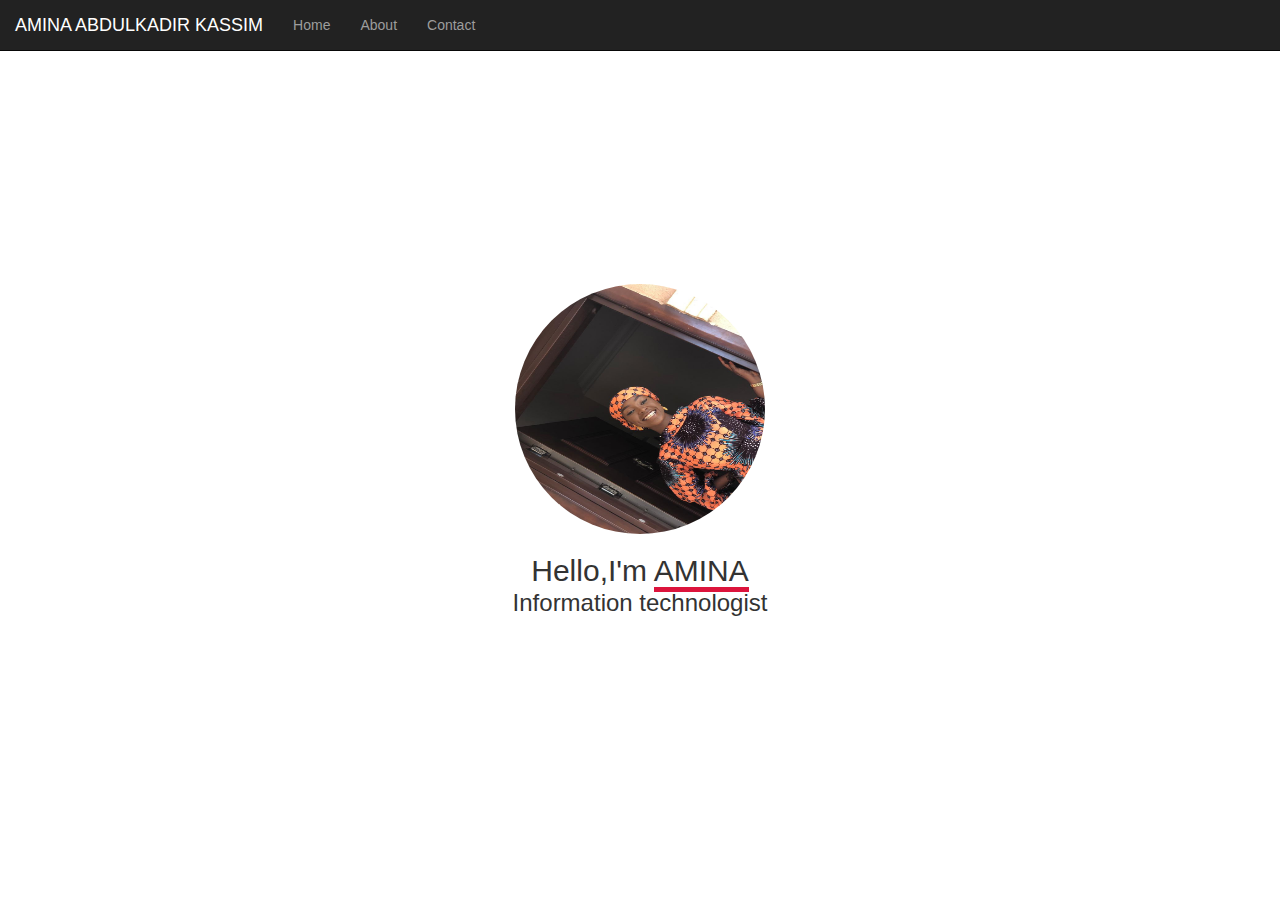
<file: index.html>
<!DOCTYPE html>
<html>
<head>
    <title>Portfolio - with Boostrap</title>
    <link rel="stylesheet" type="text/css" href="css/bootstrap.css">
    <link rel="stylesheet" type="text/css" href="css/style.css">

    <script type="text/javascript" src="js/bootstrap.js"></script>
    </head>
    <body>
        <nav class="navbar navbar-inverse navbar-fixed-top">
            <div class="container-fluid">
              <div class="navbar-header">
                <a class="navbar-brand" href="#">AMINA ABDULKADIR KASSIM</a>
              </div>
              <ul class="nav navbar-nav">
                 <!--<li class="active"><a href="#">Amina</a></li> -->
                <li><a href="index.html">Home</a></li>
                <li><a href="about.html">About</a></li>
                <li><a href="Contact.html">Contact</a></li>
              </ul>
            </div>
          </nav> 
          <main class="container">
            <section>
              <img src="AAA.jpeg" class="avarta">
              <h2>Hello,I'm <span class="myname">AMINA<span></h2>
                <h3>Information technologist</h3>
            </section>
          </main>
          <footer>

          </footer>
    </body>

    
</html>
</file>
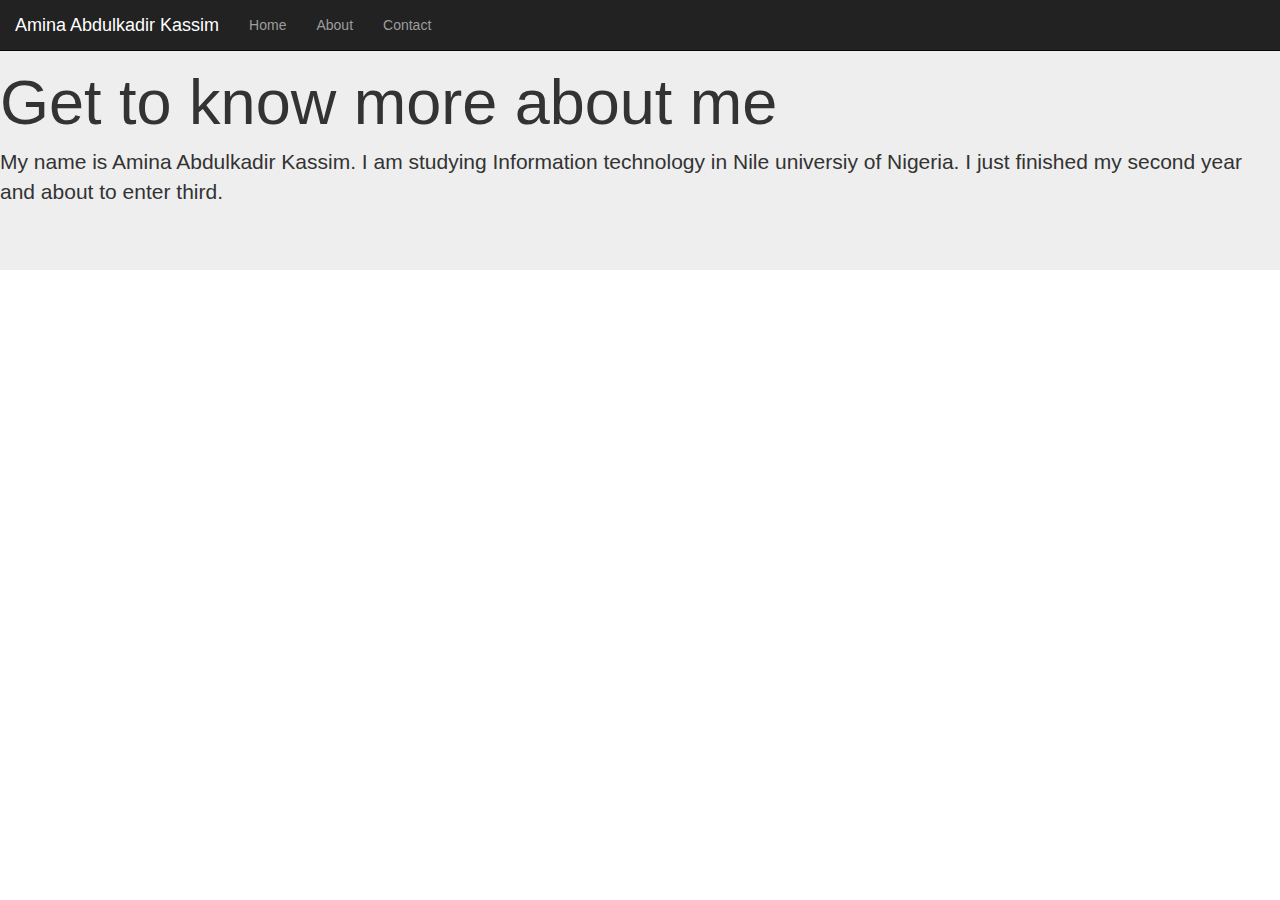
<file: About.html>
<!DOCTYPE html>
<html lang="en">
<head>
    <link rel="stylesheet" type="text/css" href="css/bootstrap.css">
    <link rel="stylesheet" type="text/css" href="css/style.css">
    <meta charset="UTF-8">
    <meta name="viewport" content="width=devie-width, initial-scale=1.0">
    <title>Document</title>
</head>
<body>
    <nav class="navbar navbar-inverse navbar-fixed-top">
        <div class="container-fluid">
          <div class="navbar-header">
            <a class="navbar-brand" href="#">Amina Abdulkadir Kassim</a>
          </div>
          <ul class="nav navbar-nav">
            <!--<li class="active"><a href="#">Amina</a></li> -->
            <li><a href="index.html">Home</a></li>
            <li><a href="about.html">About</a></li>
            <li><a href="Contact.html">Contact</a></li>
          </ul>
        </div>
      </nav> 
      <!-- <main class="container">
        <section>
             <h2>Hello,I'm <span class="myname">Amina<span></h2>
             <h3>Information Technologist</h3>
        </section>
    </main>
    <footer>
        <section class="footer">
           <form  class="form-horizontal" role="form">
            <div class="form-group">   
             <label class="control-label col-sm-2" for ="email" placeholder="Enter email">
              <div class="col-sm-10">
                  <input type="email" class="form-control" id="email" placeholder="Enter email">
      </div>
    </div>
    <div class="form-group">
        <label class="control-label col-sm-2" for="pwd">Name:</label>
        <div class="col-sm-10">
            <input type="text" class="form control" id="pwd" placeholder="Enter Name">
        </div>
        <div class ="form group">
            <label class="control-label col-sm-2" for="pwd">Message:</label>
            <div class="col-sm-10">
                <input type="text area" class="form control" id="pwd" placeholder="Message">
            </div>
        </div>

    </div>
</div>
 <div class="form-group">
      <div class="col-sm-offset-2 col-sm-10">
          <button type="Submit" class="btn btn-default">Submit</button>
      </div>
    </div>
</form>
</section>
</footer -->
<div class="jumbotron">
    <h1>Get to know more about me</h1>
    <p>My name is Amina Abdulkadir Kassim. I am studying Information technology in Nile universiy of Nigeria. I just finished my second year and about to enter third.</p>
</div>
</div>
</body>
</html>
</file>
<file: css/style.css>
.navbar {
	position: fixed;
	width: 100%;
}
section {
	display: flex;
	flex-direction: column;
	justify-content: center;
	align-items: center;
	height: 100vh;
	width: 100%;
}

.avarta {
	width: 250px;
	height: 250px;
	border-radius: 50%;
	/*filter: drop-shadow(30px 10px 4px crimson);
	/*filter: drop-shadow(0 0 0.75rem crimson);*/
}

section h2, section h3 {
	text-align: center;
	margin-bottom: 0;
	padding-bottom: 0;
}

section h3 {
	margin-top: 3px;
}

.myname {
	border-bottom: solid 5px crimson;
}
.footer{
	background-color: black;
}
</file>
